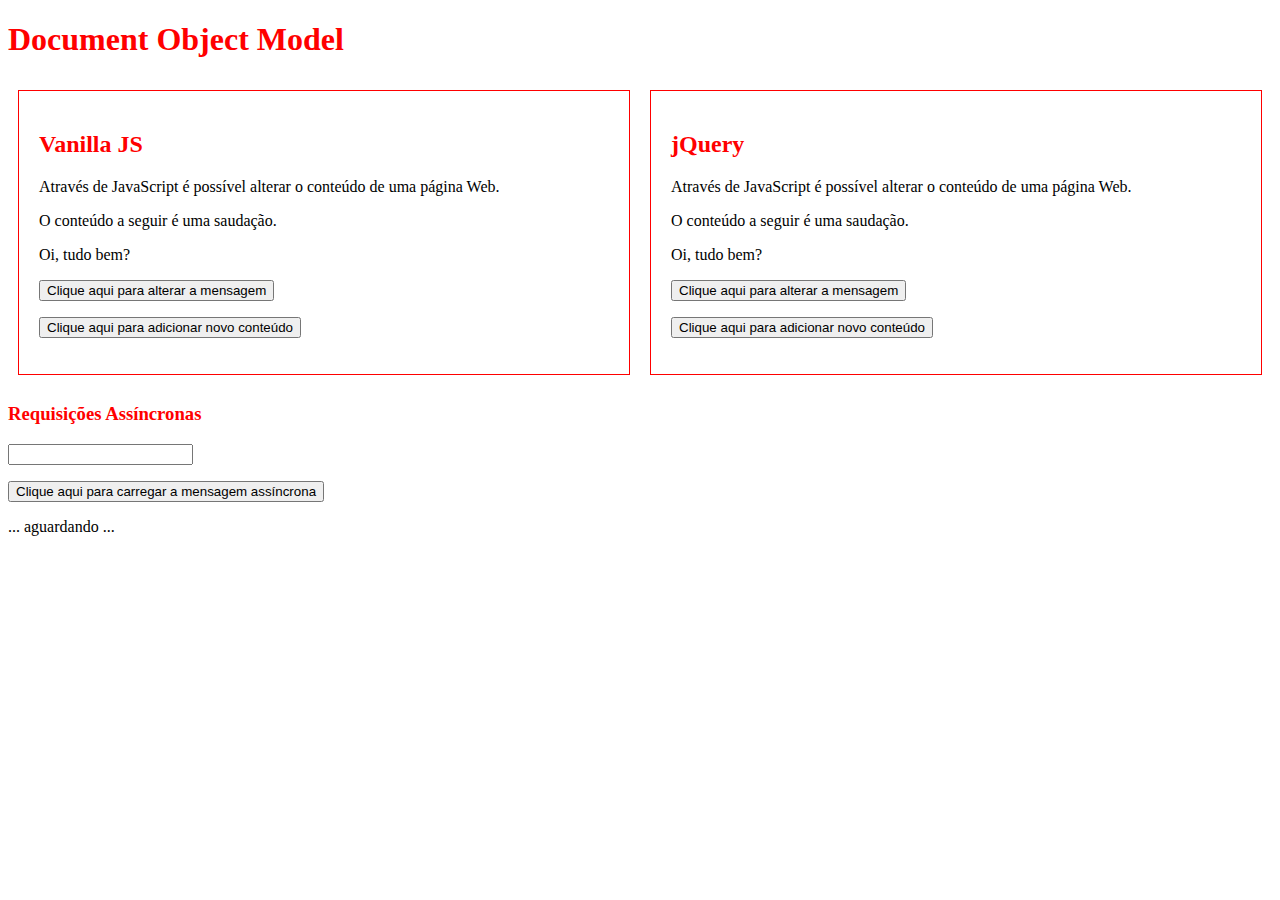
<file: index.html>
<!DOCTYPE html>
<html>
<head>
	<title>Manipulando o DOM</title>
	<meta charset="utf-8">
	<link rel="stylesheet" type="text/css" href="estilo.css">
</head>
<body>
	<h1>Document Object Model</h1>
	<div id="container">
		<!-- html manipulado pela DOM -->
		<div id="vanilla-js">
			<h2>Vanilla JS</h2>
			<p>Através de JavaScript é possível alterar o conteúdo de uma página Web.</p>
			<p>O conteúdo a seguir é uma saudação.</p>
			<p id="msg_saudacao">Oi, tudo bem?</p>
			<p><button id="btn_alterar_mensagem">Clique aqui para alterar a mensagem</button></p>
			<div id="novo_conteudo"></div>
			<p><button id="btn_adicionar_conteudo">Clique aqui para adicionar novo conteúdo</button></p>
		</div>
		
		<!-- mesmo html, manipulado pela jquery -->
		<div id="com-jquery">
			<h2>jQuery</h2>
			<p>Através de JavaScript é possível alterar o conteúdo de uma página Web.</p>
			<p>O conteúdo a seguir é uma saudação.</p>
			<p id="msg_saudacao_jq">Oi, tudo bem?</p>
			<p><button id="btn_alterar_mensagem_jq">Clique aqui para alterar a mensagem</button></p>
			<div id="novo_conteudo_jq"></div>
			<p><button id="btn_adicionar_conteudo_jq">Clique aqui para adicionar novo conteúdo</button></p>
		</div>
	</div>
	<div>
		<h3>Requisições Assíncronas</h3>
		<input type="text" name="nome" id="nome-saudacao" value="" >
		<p><button id="btn_carregar_msg_assinc">Clique aqui para carregar a mensagem assíncrona</button></p>
		<p id="msg_assincrona">... aguardando ...</p>
	</div>

	<script src="https://cdnjs.cloudflare.com/ajax/libs/jquery/3.3.1/jquery.min.js"></script>
	<script type="text/javascript" src="script.js"></script>
</body>
</html>
</file>
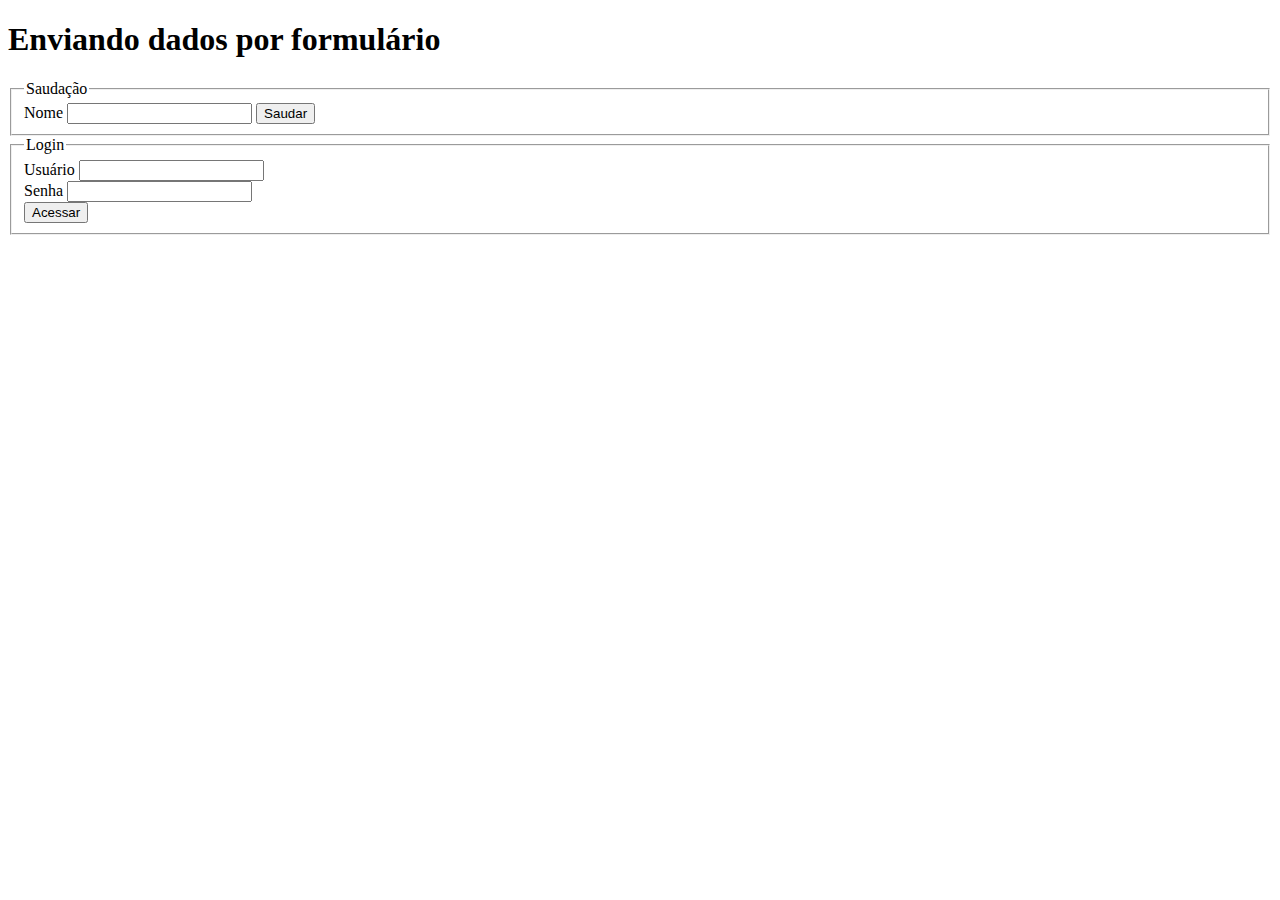
<file: formulario.html>
<!DOCTYPE html>
<html>
<head>
	<title>Enviando dados por formulário</title>
	<meta charset="utf-8">
</head>
<body>
	<div>
		<h1>Enviando dados por formulário</h1>
		
		<form action="saudar.php" method="GET">
			<fieldset>
				<legend>Saudação</legend>
				<label>Nome</label> <input type="text" name="nome">
				<input type="submit" name="botao" value="Saudar">
			</fieldset>
		</form>
		
		<form action="recuperar-senha.php" method="POST">
			<fieldset>
				<legend>Login</legend>
				<label>Usuário</label> <input type="text" name="usuario"> <br />
				<label>Senha</label> <input type="password" name="senha"> <br />
				<input type="submit" name="Acessar" value="Acessar">
			</fieldset>
		</form>

	</div>
</body>
</html>
</file>
<file: estilo.css>
h1, h2, h3 {
	color: #FF0000;
}

#container {
	display: flex;
}

#vanilla-js, #com-jquery {
	flex: 50%;
	margin: 10px;
	padding: 20px;
	border: 1px solid red;
}
</file>
